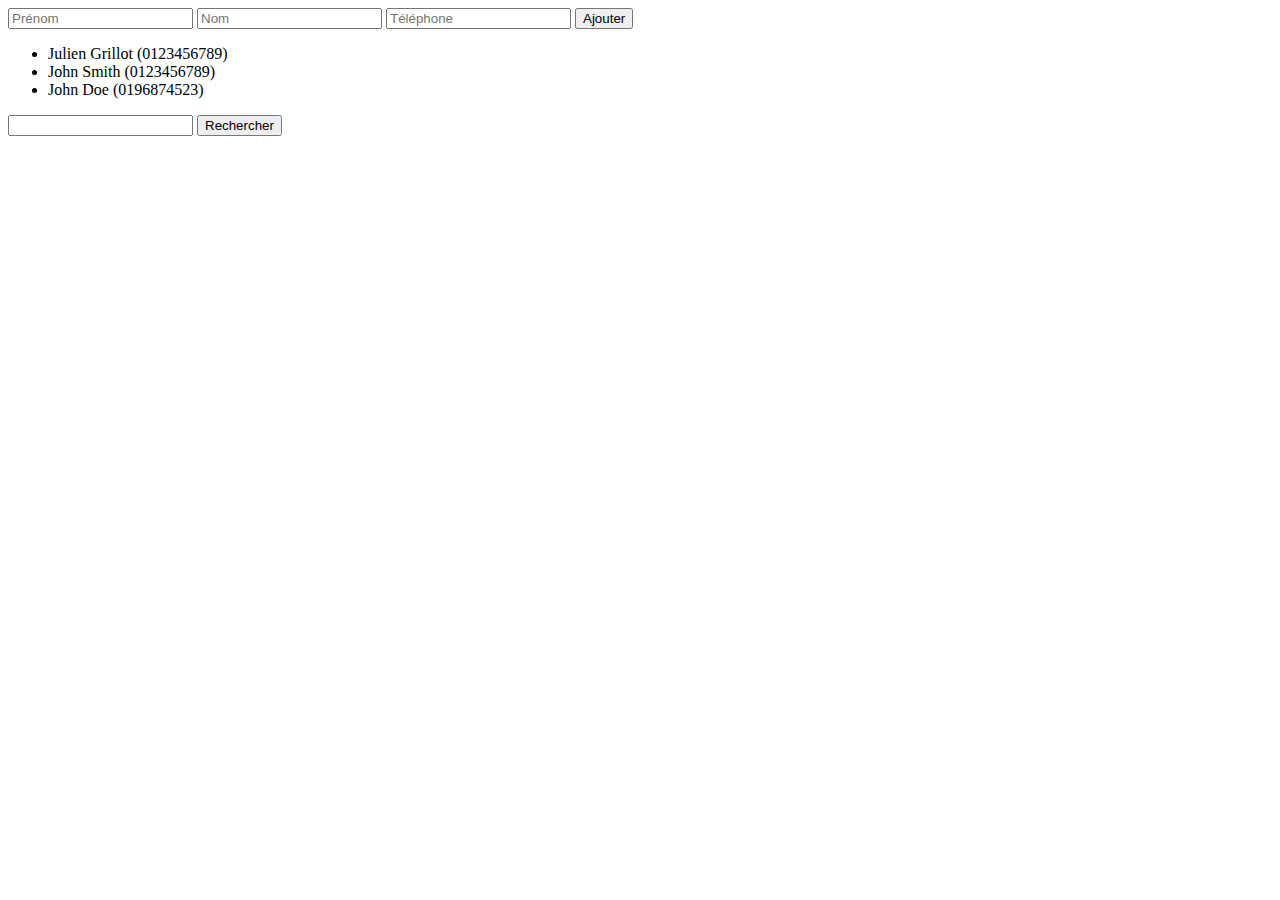
<file: annuaire/index.html>
<!DOCTYPE html>
<html lang="fr">
<head>
    <meta charset="UTF-8">
    <title>Mon annuaire</title>
</head>

<body>
       
    <input type="text" id="firstname" placeholder="Prénom" />
    <input type="text" id="lastname" placeholder="Nom" />
    <input type="text" id="phoneNumber" placeholder="Téléphone" />
    <button id="add">Ajouter</button>
    
    <ul id="list"></ul>
    
    <input type="text" id="searchBar" />
    <button id="search">Rechercher</button>
    
    <div id="searchResult"></div>
    
    <script src="js/annuaire.js" type="text/javascript"></script>
</body>
</html>
</file>
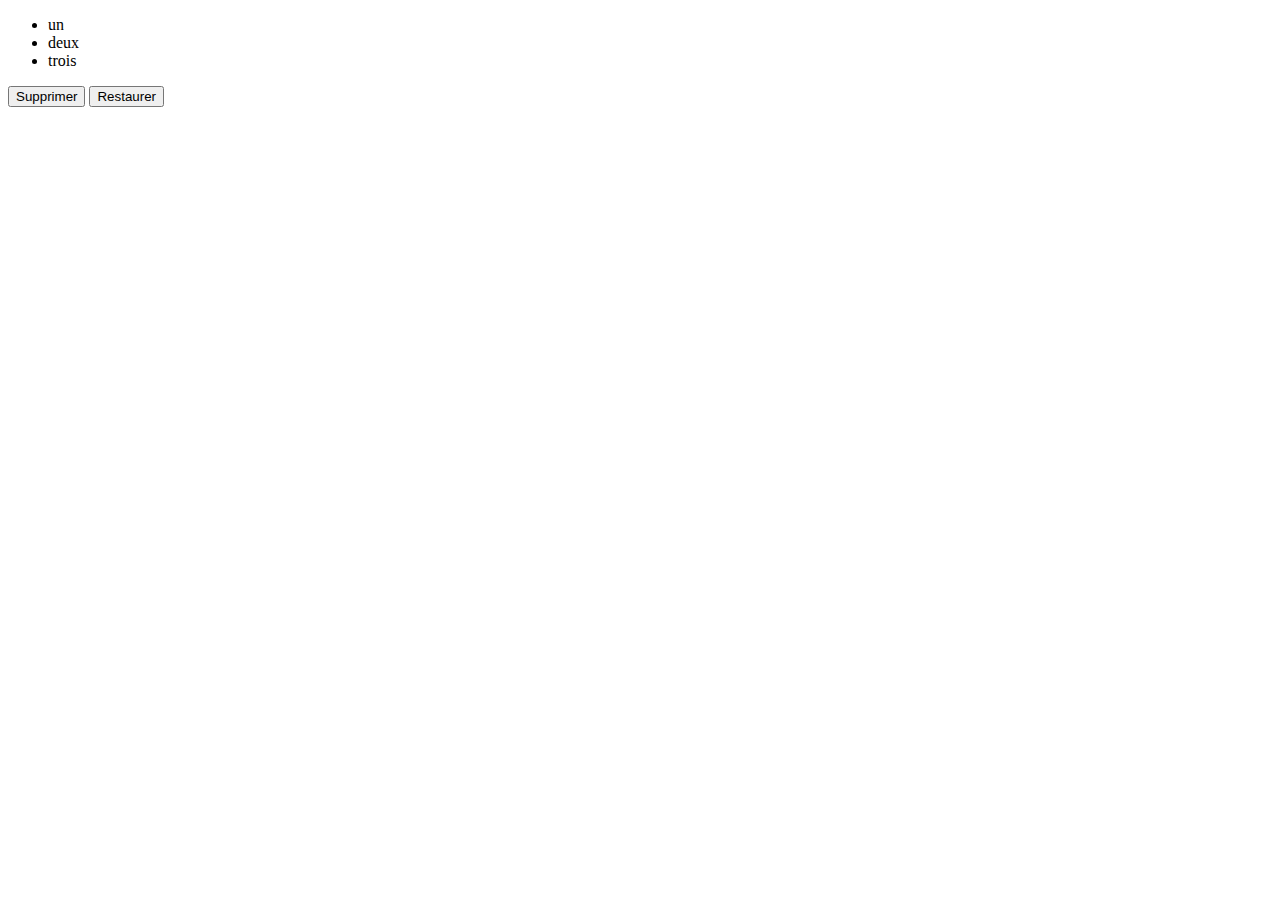
<file: classe/index.html>
<!DOCTYPE html>
<html lang="fr">
<head>
    <meta charset="UTF-8">
    <title>Ma Classe</title>
    <link rel="stylesheet" href="css/style.css">
</head>

<body>

    <ul id="list">
        <li>un</li>
        <li>deux</li>
        <li>trois</li>
    </ul>
    <button id="remove">Supprimer</button>
    <button id="restore">Restaurer</button>
    
    <script src="js/classe.js" type="text/javascript"></script>
</body>
</html>
</file>
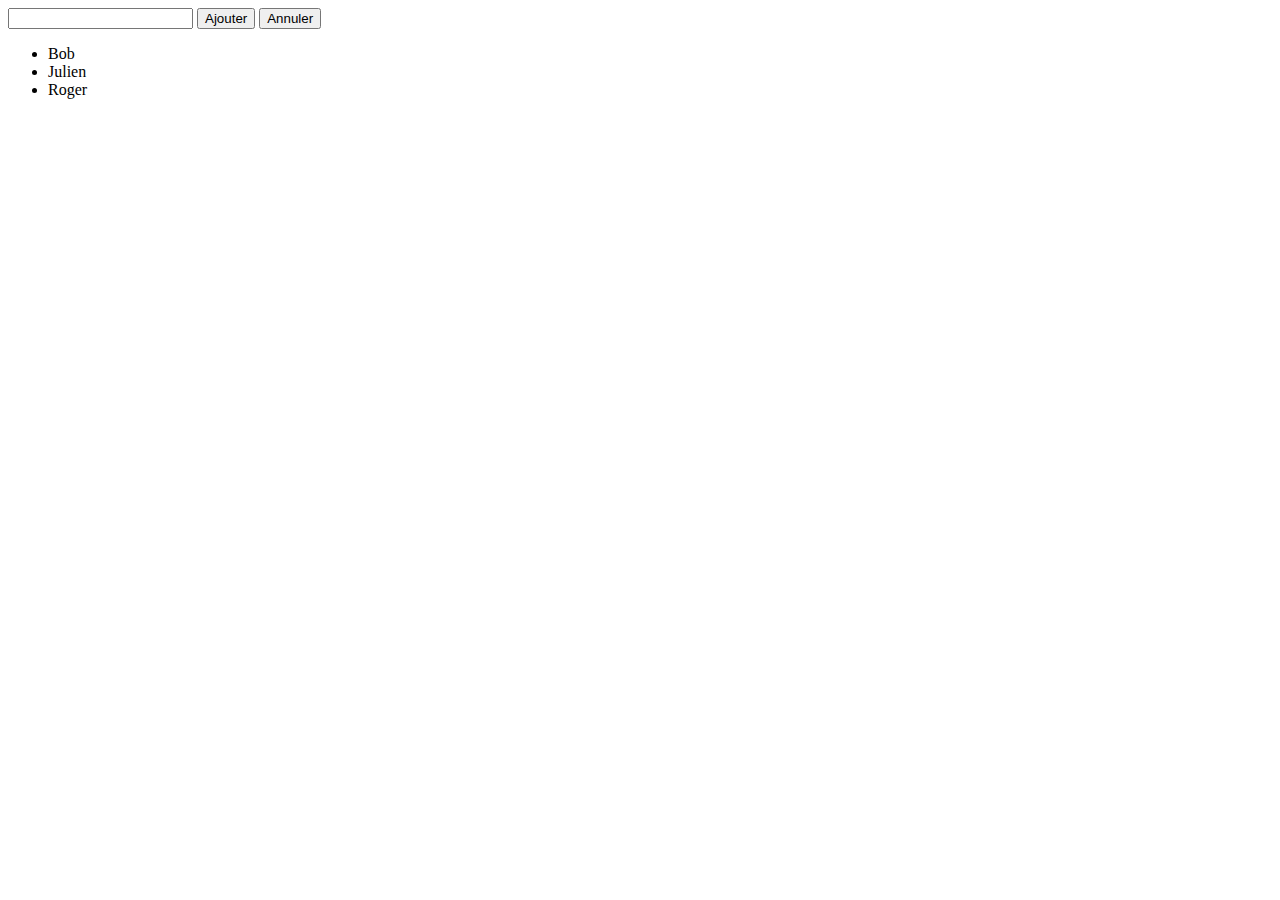
<file: exercice_tableaux/index.html>
<!DOCTYPE html>
<html lang="fr">
<head>
    <meta charset="UTF-8">
    <title>Exercice d'application</title>
</head>

<body>
    
    <input id="texte" />
    <button id="ajouter">Ajouter</button>
    <button id="annuler">Annuler</button>
    <ul id="liste">
    </ul>
<script src="js/exercice.js" type="text/javascript"></script>
</body>
</html>
</file>
<file: classe/css/style.css>
.selected {
  background-color: #88f;
}

.dustbin {
    display: none;
}
</file>
